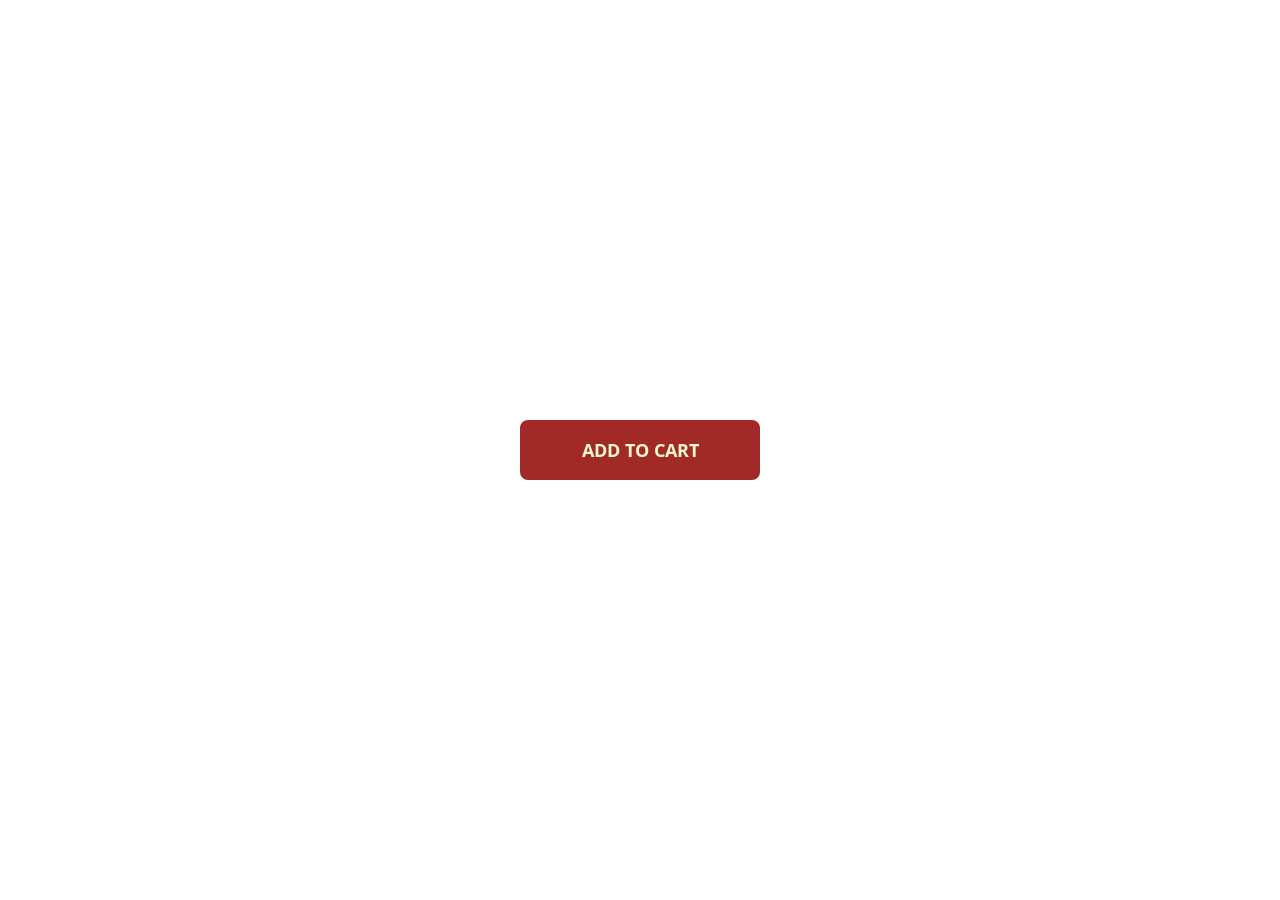
<file: cart/index (1).html>
<!DOCTYPE html>
<html lang="en">

<head>

    <title>ADD TO CART</title>
    
    <!-- Open Sans Font -->
    <link href="https://fonts.googleapis.com/css2?family=Open+Sans:wght@500;600;700;800&display=swap" rel="stylesheet">

    <!-- CSS File -->
    <link rel="stylesheet" href="css/style.css">

</head>

<body>

    <button class="cart-button">
        <span class="add-to-cart">
            ADD TO CART
        </span>
        <span class="added">
            ADDED :)
        </span>
        <img src="assets/cart.png" class="icon cart-icon">
        <img src="assets/shirt.png" class="icon shirt-icon">

    </button>

    <!-- JS File -->
    <script src="js/script.js" type="text/javascript"></script>

</body>

</html>
</file>
<file: cart/css/style.css>
* {
    margin: 0;
    padding: 0;
    border: 0;
    box-sizing: border-box;
}

body {
    height: 100vh;
    display: flex;
    align-items: center;
    justify-content: center;
}

.cart-button {
    position: relative;
    width: 240px;
    height: 60px;
    border-radius: 8px;
    color: #fffacd;
    background: #a12928;
    overflow: hidden;
    cursor: pointer;
    transition: .3s ease;
}

.cart-button:active {
    transform: scale(.9);
}

.cart-button .cart-icon {
    position: absolute;
    top: 50%;
    left: -10%;
    transform: translate(-50%, -50%);
    /* Tăng z-index để nó nằm trước icon áo */
    z-index: 4; 
    width: 5rem; 
    height: auto;
}

.cart-button .shirt-icon {
    position: absolute;
    top: -20%;
    left: 52%;
    transform: translate(-50%, -50%);
    /* Giảm z-index để nó nằm sau icon giỏ hàng */
    z-index: 2; 
    width: 2rem; 
    height: auto;
}
.cart-button .add-to-cart,
.cart-button .added {
    position: absolute;
    top: 50%;
    left: 50%;
    transform: translate(-50%, -50%);
    font: 700 18px 'Open Sans';
}

.cart-button .added {
    opacity: 0;
}

.cart-button.clicked .cart-icon {
    animation: cart 1.5s ease-in-out forwards;
    z-index: 2;
}

.cart-button.clicked .shirt-icon {
    animation: box 1.5s ease-in-out forwards;
    z-index: 1;
}

.cart-button.clicked .add-to-cart {
    animation: text1 1.5s ease-in-out forwards;
}

.cart-button.clicked .added {
    animation: text2 1.5s ease-in-out forwards;
}

@keyframes cart {
    0% {
        left: -10%;
    }

    40%, 60% {
        left: 50%;
    }

    100% {
        left: 110%;
    }
}

@keyframes box {
    /* 0% - Bắt đầu từ trên (ngoài tầm nhìn), có thể hơi lệch để tạo góc rơi */
    0% {
        top: -50%; /* Bắt đầu rất cao */
        left: 50%;
        opacity: 0; /* Ẩn đi khi chưa rơi */
    }

    /* 40% - Icon bắt đầu hiện ra và rơi vào giữa nút */
    40% { 
        top: 50%; 
        left: 50%;
        opacity: 1; /* Hiện ra khi rơi vào */
    }

    /* 60% - Icon dừng lại (trên nút) */
    60% { 
        top: 50%; 
        left: 50%;
        opacity: 1;
    }

    /* 100% - Icon thoát ra khỏi nút ở phía dưới */
    100% {
        top: 150%; /* Rơi hẳn xuống dưới */
        left: 50%;
        opacity: 0; /* Ẩn đi khi rơi khỏi nút */
    }
}

@keyframes text1 {
    0% {
        opacity: 1;
    }

    20%, 100% {
        opacity: 0;
    }
}

@keyframes text2 {
    0%, 80% {
        opacity: 0;
    }

    100% {
        opacity: 1;
    }
}
</file>
